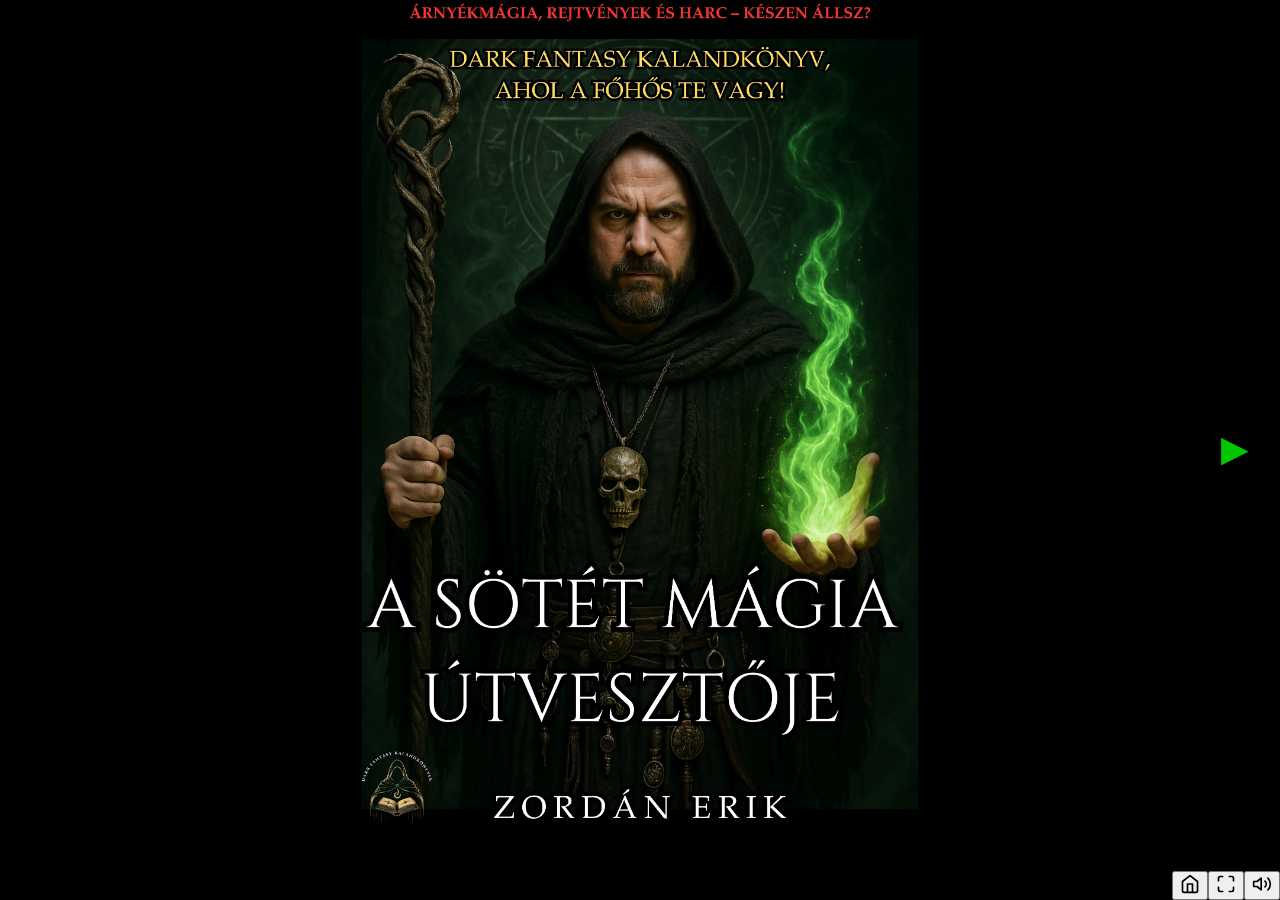
<file: index.html>
<!DOCTYPE html>
<html lang="hu">
<head>
  <meta charset="UTF-8">
  <meta name="viewport" content="width=device-width, initial-scale=1.0, minimum-scale=1.0, maximum-scale=1.0, user-scalable=no">
  <meta name="theme-color" content="#000000">
  <title>A Sötét Mágia Útvesztője</title>
  
  <!-- PWA beállítások -->
  <link rel="manifest" href="manifest.json">
  <meta name="apple-mobile-web-app-capable" content="yes">
  <meta name="apple-mobile-web-app-status-bar-style" content="black">
  <meta http-equiv="Expires" content="0">
  <meta http-equiv="Pragma" content="no-cache">
  <meta http-equiv="Cache-control" content="no-cache">
  <meta http-equiv="Cache" content="no-cache">
  
  <!-- SEO és közösségi média beállítások -->
  <meta name="description" content="Dark fantasy kalandkönyv, ahol a főhős te vagy!">
  <meta name="keywords" content="kalandkönyv, interaktív könyv, fantasy, sötét mágia">
  <link rel="icon" href="files/icon-512.png" type="image/png">
  
  <!-- Open Graph / Facebook -->
  <meta property="og:type" content="website">
  <meta property="og:title" content="A Sötét Mágia Útvesztője">
  <meta property="og:description" content="Dark fantasy kalandkönyv, ahol a főhős te vagy!">
  <meta property="og:image" content="./files/icon-512.png">
  
  <!-- Google Font -->
  <link href="https://fonts.googleapis.com/css2?family=Cinzel:wght@400;700&display=swap" rel="stylesheet">
  
  <style>
    body, html {
      margin: 0;
      padding: 0;
      width: 100%;
      height: 100%;
      overflow: hidden;
      background-color: #323232;
      font-family: 'Cinzel', serif;
    }
    
    #book-container {
      width: 100%;
      height: 100vh;
      overflow: hidden;
      position: relative;
    }
    
    /* Betöltő képernyő */
    #loading-screen {
      position: fixed;
      top: 0;
      left: 0;
      width: 100%;
      height: 100%;
      background-color: #000;
      display: flex;
      justify-content: center;
      align-items: center;
      z-index: 9999;
      transition: opacity 0.5s ease;
    }
    
    .loader {
      width: 50px;
      height: 50px;
      border: 5px solid #7f00ff;
      border-radius: 50%;
      border-top-color: transparent;
      animation: spin 1s linear infinite;
    }
    
    @keyframes spin {
      to { transform: rotate(360deg); }
    }
  </style>
</head>
<body>

  <!-- === TELEPÍTÉS BANNER – NE MOZGASS SEMMIT, CSAK MÁSOLD IDE === -->
  <div id="install-banner" style="
      display: none;
      position: fixed;
      top: 0; left: 0;
      width: 100%;
      background: #7f00ff;
      color: white;
      text-align: center;
      padding: 12px;
      font-family: 'Cinzel', serif;
      z-index: 10000;
      box-shadow: 0 2px 5px rgba(0,0,0,0.3);
      cursor: pointer;
    ">
    📲 Telepítsd az alkalmazást a főképernyőre!<br>
    <small style="font-size:0.9em; opacity:0.8;">
      1. Kattints ide<br>
      2. Válaszd: “Hozzáadás a Főképernyőhöz”
    </small>
  </div>

  <!-- Betöltő képernyő -->
  <div id="loading-screen">
    <div class="loader"></div>
  </div>

  <!-- Könyv konténer -->
  <div id="book-container">
    <!-- A FlipbookEngine ide fogja beilleszteni az iframe-eket -->
  </div>
  
  <!-- Hangok -->
  <audio id="flip-sound" src="sounds/pageturn-102978.mp3" preload="auto"></audio>

  <!-- TypeScript-ből fordított JavaScript -->
  <script src="flipbook-engine.js"></script>
  <script>
    document.addEventListener('DOMContentLoaded', () => {
      try {
        // Betöltő képernyő
        const loadingScreen = document.getElementById('loading-screen');
        if (loadingScreen) {
          setTimeout(() => {
            loadingScreen.style.opacity = '0';
            setTimeout(() => {
              loadingScreen.style.display = 'none';
            }, 500);
          }, 800);
        }
        
        // FlipbookEngine inicializálása
        const flipbook = new FlipbookEngine({
          containerId: 'book-container',
          totalPages: 300,
          soundPath: 'sounds/pageturn-102978.mp3'
        });
        
        console.log('Minden sikeresen inicializálva');
      } catch (error) {
        console.error('Hiba:', error);
      }
    });
  </script>
  
    <!-- === INSTALL PROMPT HANDLER === -->
  <script>
    let deferredPrompt;
    window.addEventListener('beforeinstallprompt', e => {
      e.preventDefault();
      deferredPrompt = e;
      document.getElementById('install-banner').style.display = 'block';
    });

    document.getElementById('install-banner')
      .addEventListener('click', async () => {
        const banner = document.getElementById('install-banner');
        banner.style.display = 'none';
        await deferredPrompt.prompt();
        deferredPrompt = null;
      });
  </script>

  
  
  <script>
  if ('serviceWorker' in navigator) {
    navigator.serviceWorker
      .register('./service-worker.js')
      .then(() => console.log('Service Worker regisztrálva'))
      .catch(err => console.error('SW hiba:', err));
  }
</script>
  
</body>
</html>
</file>
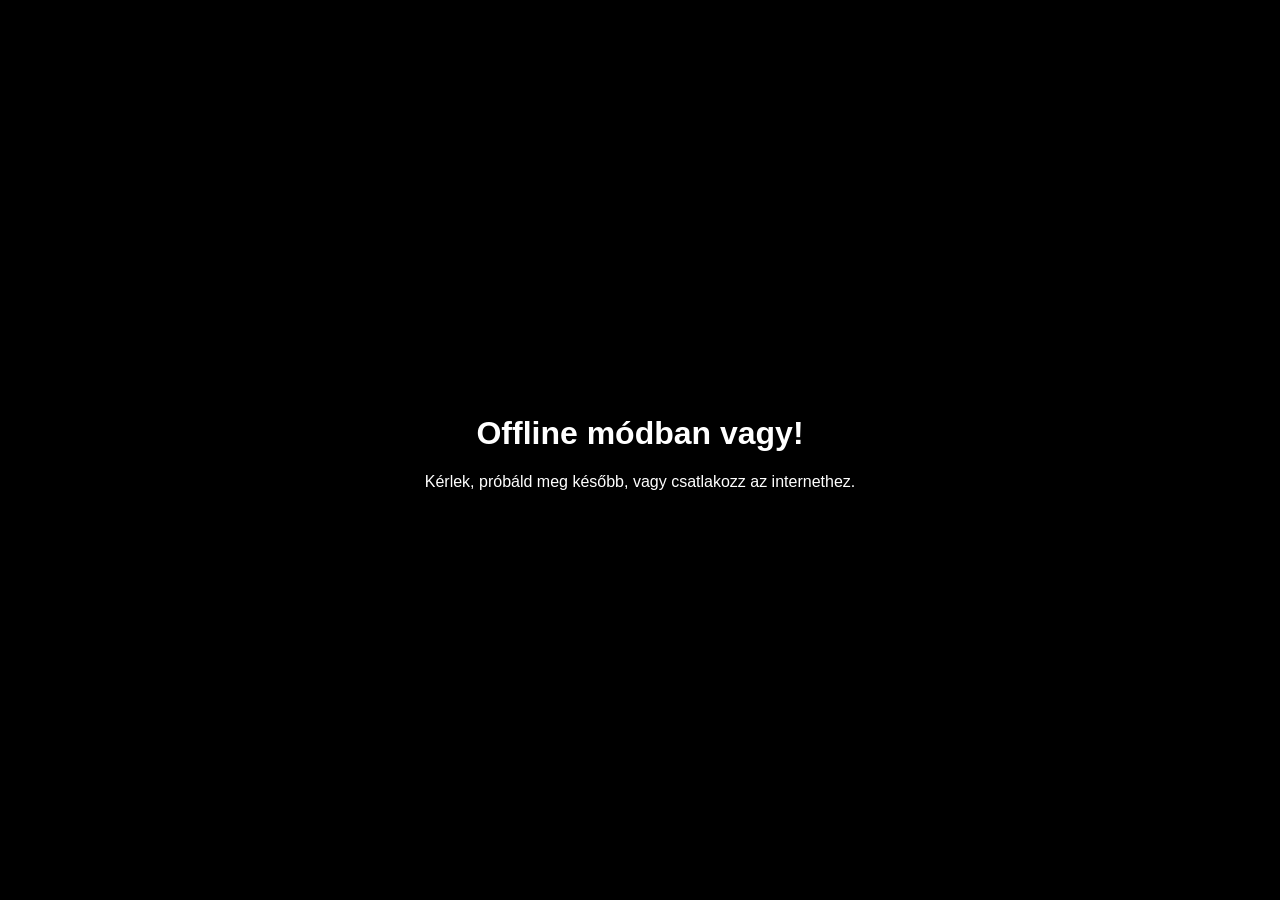
<file: offline.html>
<!DOCTYPE html>
<html lang="hu">
<head>
  <meta charset="UTF-8">
  <title>Nincs internetkapcsolat</title>
  <style>
    body { display:flex; justify-content:center; align-items:center;
           height:100vh; margin:0; background:#000; color:#fff;
           font-family:sans-serif; }
    .msg { text-align:center; }
  </style>
</head>
<body>
  <div class="msg">
    <h1>Offline módban vagy!</h1>
    <p>Kérlek, próbáld meg később, vagy csatlakozz az internethez.</p>
  </div>
</body>
</html>
</file>
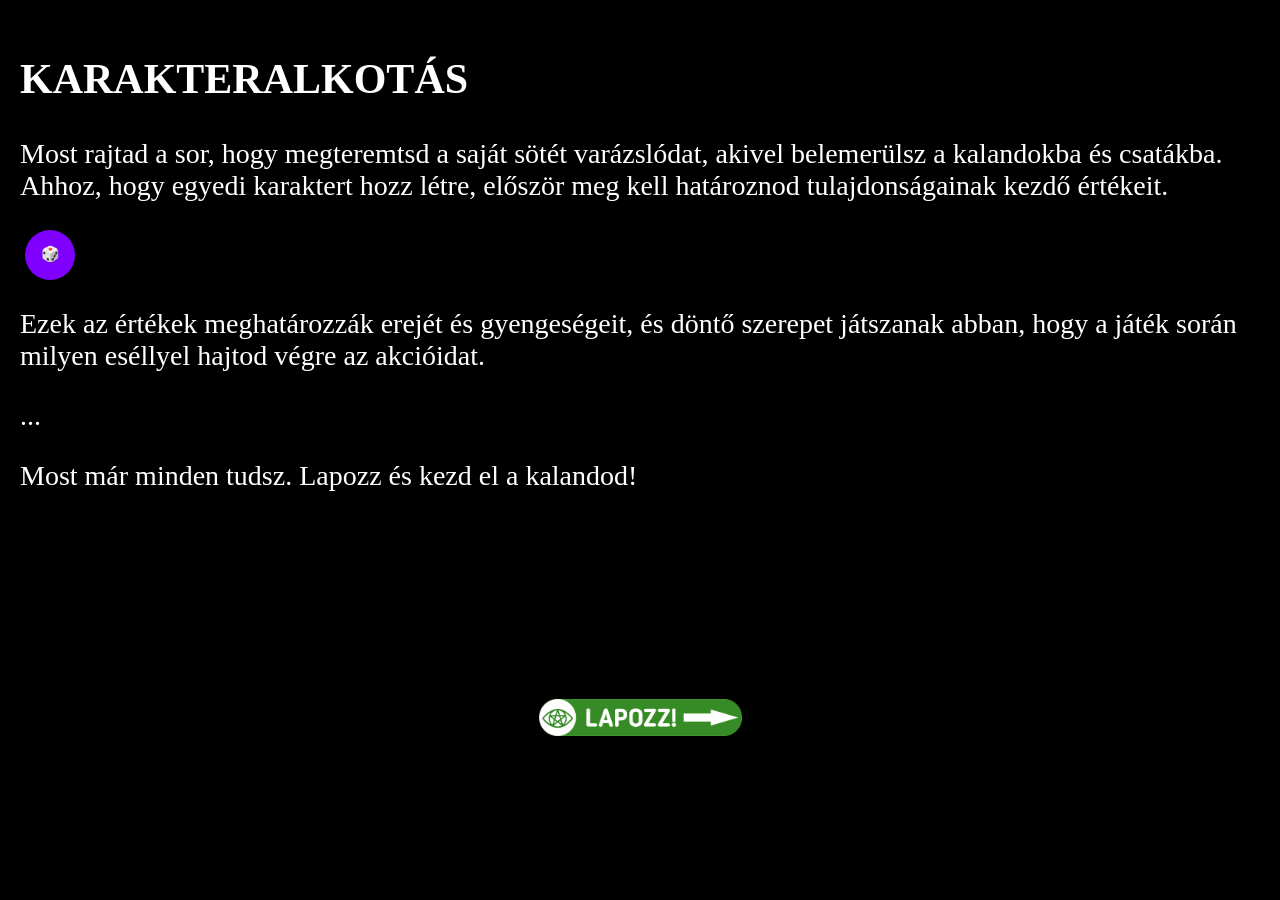
<file: pages/1 kockás példaoldal.html>
<!DOCTYPE HTML PUBLIC "-//W3C//DTD HTML 4.01 Transitional//EN">
<html>
<head>
  <meta charset="UTF-8">
  <meta name="viewport" content="width=device-width, initial-scale=1.0">
  <title>Oldal címe</title>
  
  <link href="https://fonts.googleapis.com/css2?family=Cinzel:wght@400;700&amp;display=swap" rel="stylesheet">
  <link rel="stylesheet" href="../common-styles.css">
  
  <style>
    #single-dice-widget-container {
      position: relative; 
      z-index: 1000;
      background: transparent;
      border-radius: 10px;
      padding: 10px;
      display: none;
    }


    .single-dice-toggle {
      position: relative; 
      z-index: 1000;
      width: 50px;
      height: 50px;
      background: #7f00ff;
      color: white;
      border: none;
      border-radius: 50%;
      cursor: pointer;
      font-size: 24px;
      display: flex;
      align-items: center;
      justify-content: center;
    }
    
    .dice-results {
      display: flex;
      justify-content: center;
      gap: 10px;
      margin-top: 20px;
    }
    
    #success-results {
      background: black;
      color: white;
      display: inline-block;
      padding: 5px 10px;
      border-radius: 5px;
      margin-top: 10px;
      font-size: 1.2rem;
    }
    
    .dice-button {
      padding: 10px 20px;
      margin-top: 10px;
      background: #7f00ff;
      color: white;
      border: none;
      border-radius: 5px;
      font-size: 1.1rem;
      cursor: pointer;
      box-shadow: 0 0 10px rgba(127, 0, 255, 0.5);
    }

    .dice-button:hover {
      background: #a020f0;
      transform: scale(1.05);
    }
	.dice-title {
  font-family: 'Cinzel', serif;
  color: white;
  background: black;
  display: inline-block;
  padding: 10px;
  border-radius: 5px;
  text-align: center;
  margin-bottom: 10px;
}
  </style>
</head>
<body>

<div class="page">
<div class="page-content">
<h2>KARAKTERALKOTÁS</h2>
<p>Most rajtad a sor, hogy megteremtsd a saját sötét varázslódat,
akivel belemerülsz a kalandokba és csatákba. Ahhoz, hogy egyedi
karaktert hozz létre, először meg kell határoznod tulajdonságainak
kezdő értékeit.</p>
<!-- Kockadobás widgetek -->
  <button class="single-dice-toggle" onclick="toggleSingleDiceWidget()" title="1 Kockás dobás" style="padding: 4px 6px;">
    <span style="font-size: 15px;">🎲</span>
  </button>
  <div id="single-dice-widget-container"></div>
  
 
<p>Ezek az értékek meghatározzák erejét és gyengeségeit, és döntő
szerepet játszanak abban, hogy a játék során milyen eséllyel hajtod
végre az akcióidat.</p>
<p>...</p>
<p>Most már minden tudsz. Lapozz és kezd el a kalandod!</p>
<p><br>
</p>
</div>
</div>

<script>
    
    // 1 kockás widget funkciók
function toggleSingleDiceWidget() {
  const container = document.getElementById('single-dice-widget-container');
  if (container.style.display === 'none' || container.style.display === '') {
    // Ellenőrizzük, hogy létezik-e a dice-widget-container
    const diceContainer = document.getElementById('dice-widget-container');
    if (diceContainer) {
      diceContainer.style.display = 'none';
    }
    
    container.style.display = 'block';
    showSingleDiceRoll();
  } else {
    container.style.display = 'none';
  }
}

function showSingleDiceRoll() {
  const container = document.getElementById("single-dice-widget-container");
  if (!container) return;

  container.innerHTML = `
      <div style="text-align:center; margin-top:20px;">
          <h3 class="dice-title">
              1D6 Kockadobás
          </h3>
          <br>
          <button onclick="rollSingleDice()" class="dice-button">
              Dobás
          </button>
          <div class="dice-results" id="single-dice-image"></div>
      </div>
  `;
}

function rollSingleDice() {
  const possiblePaths = [
    {
      1: '../images/d1.png',
      2: '../images/d2.png',
      3: '../images/d3.png',
      4: '../images/d4.png',
      5: '../images/d5.png',
      6: '../images/d6.png'
    }
  ];
  
  let diceImages = possiblePaths[0];
  
  const diceContainer = document.getElementById('single-dice-image');
  diceContainer.innerHTML = ''; // Előző kép törlése
  
  // 1D6 dobás
  const roll = Math.floor(Math.random() * 6) + 1;
  const img = document.createElement('img');
  img.src = diceImages[roll];
  img.alt = `Kocka: ${roll}`;
  img.style.width = '80px';
  img.style.height = '80px';
  
  // Hibakezelés
  let pathIndex = 0;
  img.onerror = function() {
    pathIndex++;
    if (pathIndex < possiblePaths.length) {
      this.src = possiblePaths[pathIndex][roll];
    } else {
      // Helyettesítő szöveg
      const rollText = document.createElement('div');
      rollText.textContent = roll;
      rollText.style.width = '80px';
      rollText.style.height = '80px';
      rollText.style.backgroundColor = '#7f00ff';
      rollText.style.color = 'white';
      rollText.style.display = 'flex';
      rollText.style.alignItems = 'center';
      rollText.style.justifyContent = 'center';
      rollText.style.fontSize = '36px';
      rollText.style.borderRadius = '10px';
      diceContainer.appendChild(rollText);
    }
  };
  
  diceContainer.appendChild(img);
}
</script>
<br>
<br>
<h2 style="text-align: center;"><a href="5.html"><img style="border: 0px solid ; width: 203px; height: 37px;" alt="s" src="../images/lapozz.png"></a></h2>
</body>
</html>
</file>
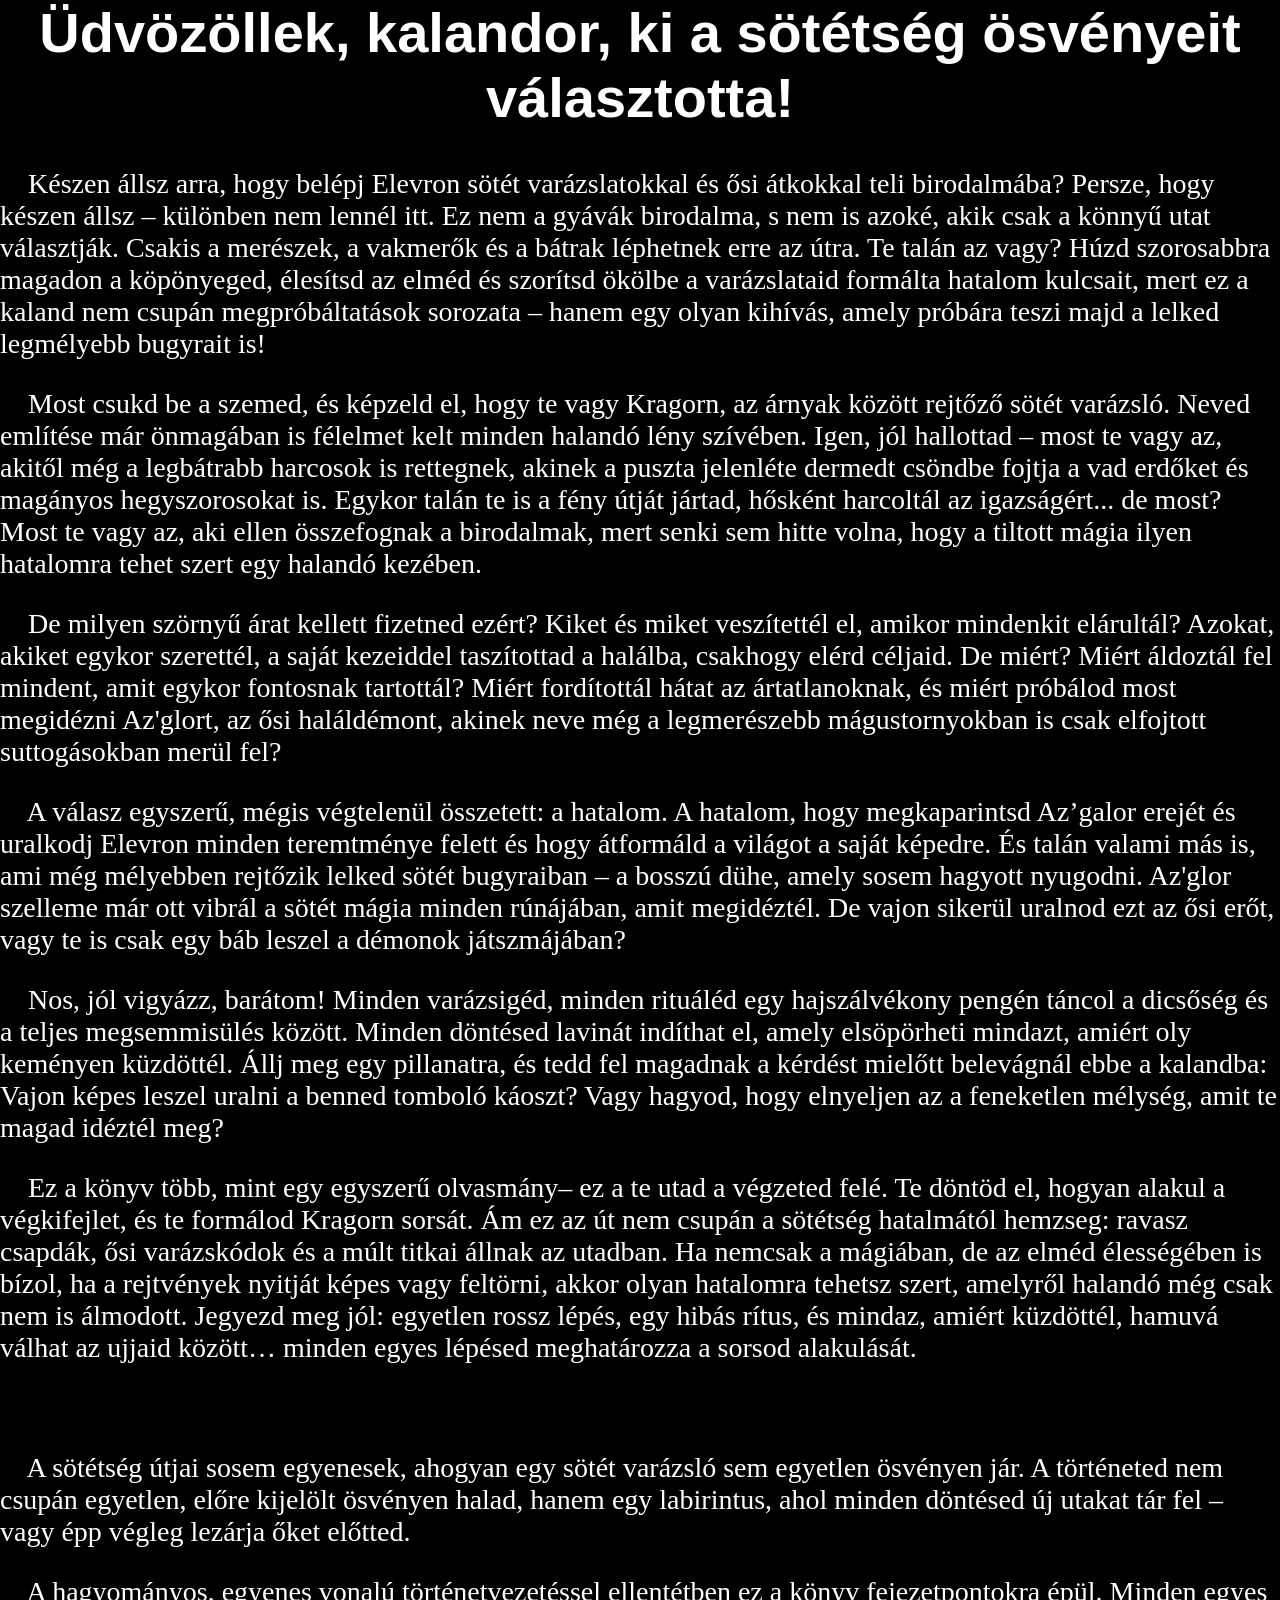
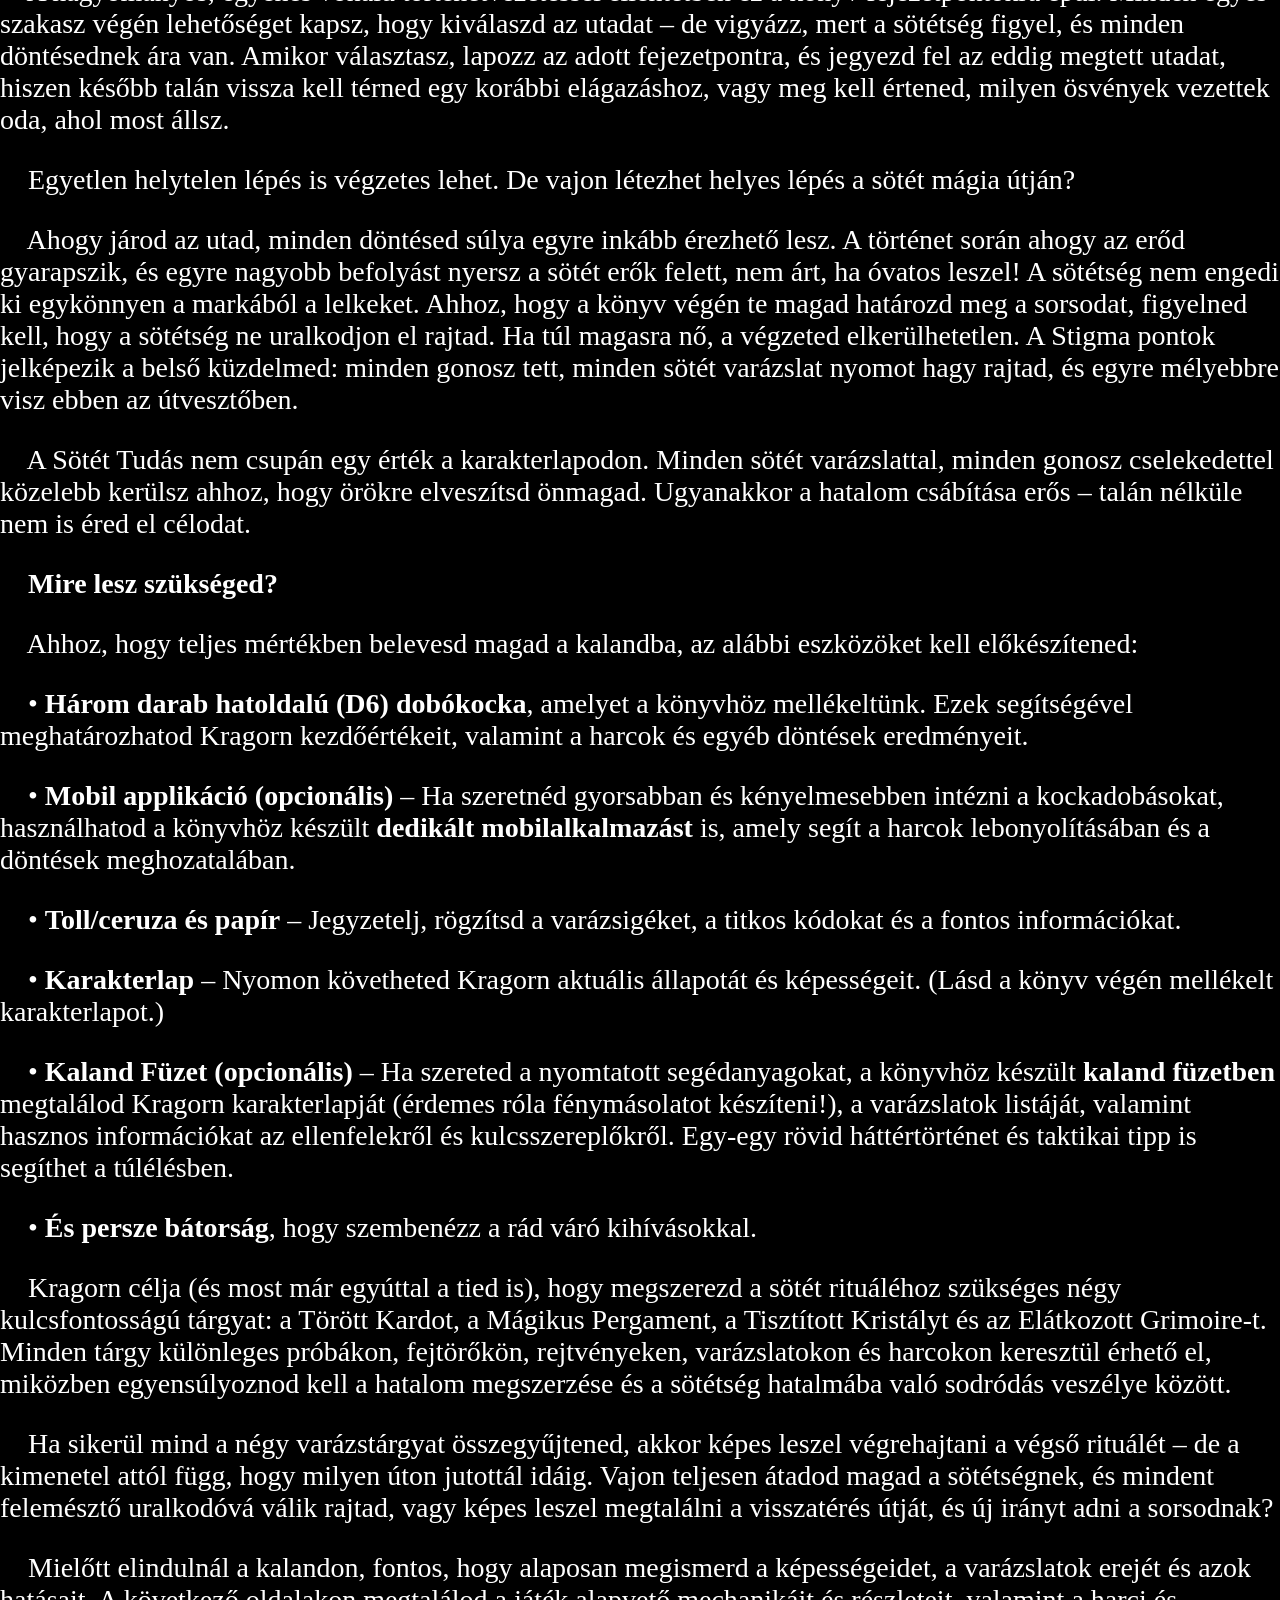
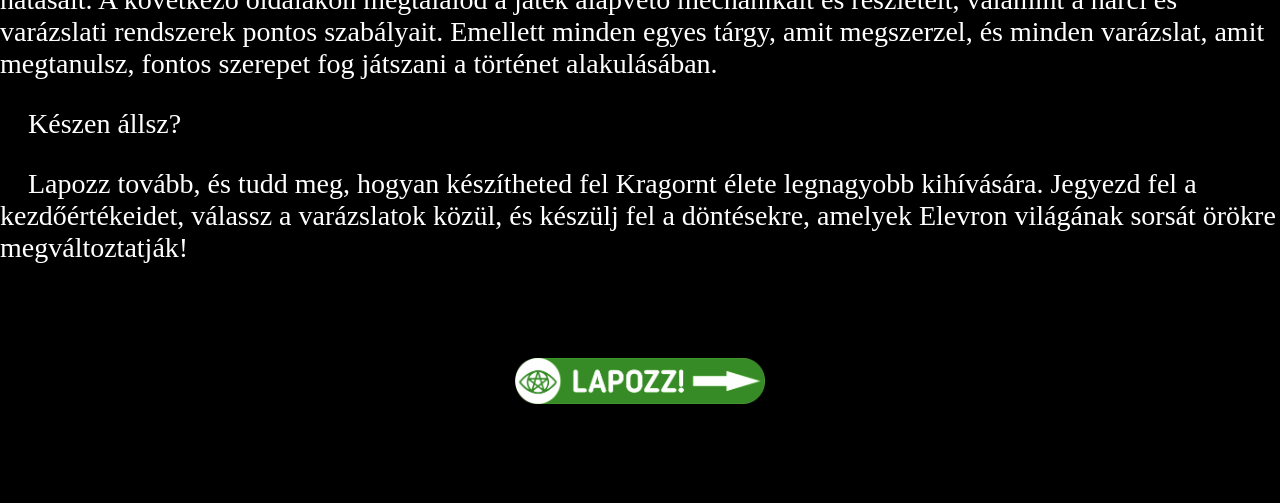
<file: pages/2.html>
<!DOCTYPE HTML PUBLIC "-//W3C//DTD HTML 4.01 Transitional//EN">
<html><head>

  
  <meta http-equiv="content-type" content="text/html; charset=UTF-8">

  
  <meta name="viewport" content="width=device-width, initial-scale=1.0"><title>Oldal címe</title>
  

  
  
  <link href="https://fonts.googleapis.com/css2?family=Cinzel:wght@400;700&amp;display=swap" rel="stylesheet">

  
  <link rel="stylesheet" href="../common-styles.css">
  </head>
  <body>
<!--[if gte mso 9]><xml>

 <o:OfficeDocumentSettings>  <o:AllowPNG/>

 </o:OfficeDocumentSettings></xml><![endif]-->
<h1 style="text-align: center;"><span class="MsoBookTitle"><span style="font-family: &quot;Aptos&quot;,sans-serif; color: white;">Üdvözöllek,
kalandor, ki a sötétség ösvényeit választotta! </span></span><span class="MsoBookTitle"><span style="font-family: &quot;Aptos&quot;,sans-serif; color: black; font-weight: normal;"></span></span></h1>

<p class="MsoNoSpacing"><span style="font-family: Blogger Sans;">&nbsp;&nbsp;&nbsp; Készen
állsz arra, hogy belépj Elevron sötét varázslatokkal és ősi átkokkal
teli birodalmába? Persze, hogy készen állsz – különben nem lennél itt.
Ez nem a gyávák birodalma, s nem is azoké, akik csak a könnyű utat
választják. Csakis a merészek, a vakmerők és a bátrak léphetnek erre az
útra. Te talán az vagy? Húzd szorosabbra magadon a köpönyeged, élesítsd
az elméd és szorítsd ökölbe a varázslataid formálta hatalom kulcsait,
mert ez a kaland nem csupán megpróbáltatások sorozata – hanem egy olyan
kihívás, amely próbára teszi majd a lelked legmélyebb bugyrait is!</span></p>

<span style="font-family: Blogger Sans;"> </span>
<p class="MsoNoSpacing"><span style="font-family: Blogger Sans;">&nbsp;&nbsp;&nbsp; Most
csukd be a szemed, és képzeld el, hogy te vagy Kragorn, az árnyak
között rejtőző sötét varázsló. Neved említése már önmagában is félelmet
kelt minden halandó lény szívében. Igen, jól hallottad – most te vagy
az, akitől még a legbátrabb harcosok is rettegnek, akinek a puszta
jelenléte dermedt csöndbe fojtja a vad erdőket és magányos
hegyszorosokat is. Egykor talán te is a fény útját jártad, hősként
harcoltál az igazságért... de most? Most te vagy az, aki ellen
összefognak a birodalmak, mert senki sem hitte volna, hogy a tiltott
mágia ilyen hatalomra tehet szert egy halandó kezében.</span></p>

<span style="font-family: Blogger Sans;"> </span>
<p class="MsoNoSpacing"><span style="font-family: Blogger Sans;">&nbsp;&nbsp;&nbsp; De
milyen szörnyű árat kellett fizetned ezért? Kiket és miket veszítettél
el, amikor mindenkit elárultál? Azokat, akiket egykor szerettél, a
saját kezeiddel taszítottad a halálba, csakhogy elérd céljaid. De
miért? Miért áldoztál fel mindent, amit egykor fontosnak tartottál?
Miért fordítottál hátat az ártatlanoknak, és miért próbálod most
megidézni Az'glort, az ősi haláldémont, akinek neve még a legmerészebb
mágustornyokban is csak elfojtott suttogásokban merül fel?</span></p>

<span style="font-family: Blogger Sans;"> </span>
<p class="MsoNoSpacing"><span style="font-family: Blogger Sans;">&nbsp;&nbsp;&nbsp; A
válasz egyszerű, mégis végtelenül összetett: a hatalom. A hatalom, hogy
megkaparintsd Az’galor erejét és uralkodj Elevron minden teremtménye
felett és hogy átformáld a világot a saját képedre. És talán valami más
is, ami még mélyebben rejtőzik lelked sötét bugyraiban – a bosszú dühe,
amely sosem hagyott nyugodni. Az'glor szelleme már ott vibrál a sötét
mágia minden rúnájában, amit megidéztél. De vajon sikerül uralnod ezt
az ősi erőt, vagy te is csak egy báb leszel a démonok játszmájában?</span></p>

<span style="font-family: Blogger Sans;"> </span>
<p class="MsoNoSpacing"><span style="font-family: Blogger Sans;">&nbsp;&nbsp;&nbsp; Nos,
jól vigyázz, barátom! Minden varázsigéd, minden rituáléd egy
hajszálvékony pengén táncol a dicsőség és a teljes megsemmisülés
között. Minden döntésed lavinát indíthat el, amely elsöpörheti mindazt,
amiért oly keményen küzdöttél. Állj meg egy pillanatra, és tedd fel
magadnak a kérdést mielőtt belevágnál ebbe a kalandba: Vajon képes
leszel uralni a benned tomboló káoszt? Vagy hagyod, hogy elnyeljen az a
feneketlen mélység, amit te magad idéztél meg?</span></p>

<span style="font-family: Blogger Sans;"> </span>
<p class="MsoNoSpacing"><span style="font-family: Blogger Sans;">&nbsp;&nbsp;&nbsp; Ez a
könyv több, mint egy egyszerű olvasmány– ez a te utad a végzeted felé.
Te döntöd el, hogyan alakul a végkifejlet, és te formálod Kragorn
sorsát. Ám ez az út nem csupán a sötétség hatalmától hemzseg: ravasz
csapdák, ősi varázskódok és a múlt titkai állnak az utadban. Ha nemcsak
a mágiában, de az elméd élességében is bízol, ha a rejtvények nyitját
képes vagy feltörni, akkor olyan hatalomra tehetsz szert, amelyről
halandó még csak nem is álmodott. Jegyezd meg jól: egyetlen rossz
lépés, egy hibás rítus, és mindaz, amiért küzdöttél, hamuvá válhat az
ujjaid között… minden egyes lépésed meghatározza a sorsod alakulását.</span></p>

<span style="font-family: Blogger Sans;"> </span>
<p class="MsoNoSpacing"><span style="font-family: Blogger Sans;">&nbsp;</span></p>

<span style="font-family: Blogger Sans;"> </span>
<p class="MsoNoSpacing"><span style="font-family: Blogger Sans;">&nbsp;&nbsp;&nbsp; A
sötétség útjai sosem egyenesek, ahogyan egy sötét varázsló sem egyetlen
ösvényen jár. A történeted nem csupán egyetlen, előre kijelölt ösvényen
halad, hanem egy labirintus, ahol minden döntésed új utakat tár fel –
vagy épp végleg lezárja őket előtted.</span></p>

<span style="font-family: Blogger Sans;"> </span>
<p class="MsoNoSpacing"><span style="font-family: Blogger Sans;">&nbsp;&nbsp;&nbsp; A
hagyományos, egyenes vonalú történetvezetéssel ellentétben ez a könyv
fejezetpontokra épül. Minden egyes szakasz végén lehetőséget kapsz,
hogy kiválaszd az utadat – de vigyázz, mert a sötétség figyel, és
minden döntésednek ára van. Amikor választasz, lapozz az adott
fejezetpontra, és jegyezd fel az eddig megtett utadat, hiszen később
talán vissza kell térned egy korábbi elágazáshoz, vagy meg kell
értened, milyen ösvények vezettek oda, ahol most állsz. </span></p>

<span style="font-family: Blogger Sans;"> </span>
<p class="MsoNoSpacing"><span style="font-family: Blogger Sans;">&nbsp;&nbsp;&nbsp; Egyetlen
helytelen lépés is végzetes lehet. De vajon létezhet helyes lépés a
sötét mágia útján? </span></p>

<span style="font-family: Blogger Sans;"> </span>
<p class="MsoNoSpacing"><span style="font-family: Blogger Sans;">&nbsp;&nbsp;&nbsp; Ahogy
járod az utad, minden döntésed súlya egyre inkább érezhető lesz. A
történet során ahogy az erőd gyarapszik, és egyre nagyobb befolyást
nyersz a sötét erők felett, nem árt, ha óvatos leszel! A sötétség nem
engedi ki egykönnyen a markából a lelkeket. Ahhoz, hogy a könyv végén
te magad határozd meg a sorsodat, figyelned kell, hogy a sötétség ne
uralkodjon el rajtad. Ha túl magasra nő, a végzeted elkerülhetetlen. A
Stigma pontok jelképezik a belső küzdelmed: minden gonosz tett, minden
sötét varázslat nyomot hagy rajtad, és egyre mélyebbre visz ebben az
útvesztőben.</span></p>

<span style="font-family: Blogger Sans;"> </span>
<p class="MsoNoSpacing"><span style="font-family: Blogger Sans;">&nbsp;&nbsp;&nbsp; A
Sötét Tudás nem csupán egy érték a karakterlapodon. Minden sötét
varázslattal, minden gonosz cselekedettel közelebb kerülsz ahhoz, hogy
örökre elveszítsd önmagad. Ugyanakkor a hatalom csábítása erős – talán
nélküle nem is éred el célodat. </span></p>

<span style="font-family: Blogger Sans;"> </span>
<p class="MsoNoSpacing"><span style="font-family: Blogger Sans;"><b>&nbsp;&nbsp;&nbsp; Mire
lesz szükséged?</b></span></p>

<span style="font-family: Blogger Sans;"> </span>
<p class="MsoNoSpacing"><span style="font-family: Blogger Sans;">&nbsp;&nbsp;&nbsp; Ahhoz,
hogy teljes mértékben belevesd magad a kalandba, az alábbi eszközöket
kell előkészítened:</span></p>

<span style="font-family: Blogger Sans;"> </span>
<p class="MsoNoSpacing"><span style="font-family: Blogger Sans;">&nbsp;&nbsp;&nbsp; • <b>Három
darab hatoldalú (D6) dobókocka</b>, amelyet a könyvhöz mellékeltünk.
Ezek segítségével meghatározhatod Kragorn kezdőértékeit, valamint a
harcok és egyéb döntések eredményeit.</span></p>

<span style="font-family: Blogger Sans;"> </span>
<p class="MsoNoSpacing"><span style="font-family: Blogger Sans;">&nbsp;&nbsp;&nbsp; • <b>Mobil
applikáció (opcionális)</b> – Ha szeretnéd gyorsabban és kényelmesebben
intézni a kockadobásokat, használhatod a könyvhöz készült <b>dedikált
mobilalkalmazást</b> is, amely segít a harcok lebonyolításában és a
döntések meghozatalában.</span></p>

<span style="font-family: Blogger Sans;"> </span>
<p class="MsoNoSpacing"><span style="font-family: Blogger Sans;">&nbsp;&nbsp;&nbsp; • <b>Toll/ceruza
és papír</b> – Jegyzetelj, rögzítsd a varázsigéket, a titkos kódokat és
a fontos információkat.</span></p>

<span style="font-family: Blogger Sans;"> </span>
<p class="MsoNoSpacing"><span style="font-family: Blogger Sans;">&nbsp;&nbsp;&nbsp; • <b>Karakterlap</b>
– Nyomon követheted Kragorn aktuális állapotát és képességeit. (Lásd a
könyv végén mellékelt karakterlapot.)</span></p>

<span style="font-family: Blogger Sans;"> </span>
<p class="MsoNoSpacing"><span style="font-family: Blogger Sans;">&nbsp;&nbsp;&nbsp; • <b>Kaland
Füzet (opcionális)</b> – Ha szereted a nyomtatott segédanyagokat, a
könyvhöz készült <b>kaland füzetben</b> megtalálod Kragorn
karakterlapját (érdemes róla fénymásolatot készíteni!), a varázslatok
listáját, valamint hasznos információkat az ellenfelekről és
kulcsszereplőkről. Egy-egy rövid háttértörténet és taktikai tipp is
segíthet a túlélésben.</span></p>

<span style="font-family: Blogger Sans;"> </span>
<p class="MsoNoSpacing"><span style="font-family: Blogger Sans;">&nbsp;&nbsp;&nbsp; • <b>És
persze bátorság</b>, hogy szembenézz a rád váró kihívásokkal.</span></p>

<span style="font-family: Blogger Sans;"> </span>
<p class="MsoNoSpacing"><span style="font-family: Blogger Sans;">&nbsp;&nbsp;&nbsp; Kragorn
célja (és most már egyúttal a tied is), hogy megszerezd a sötét
rituáléhoz szükséges négy kulcsfontosságú tárgyat: a Törött Kardot, a
Mágikus Pergament, a Tisztított Kristályt és az Elátkozott Grimoire-t.
Minden tárgy különleges próbákon, fejtörőkön, rejtvényeken,
varázslatokon és harcokon keresztül érhető el, miközben egyensúlyoznod
kell a hatalom megszerzése és a sötétség hatalmába való sodródás
veszélye között.</span></p>

<span style="font-family: Blogger Sans;"> </span>
<p class="MsoNoSpacing"><span style="font-family: Blogger Sans;">&nbsp;&nbsp;&nbsp; Ha
sikerül mind a négy varázstárgyat összegyűjtened, akkor képes leszel
végrehajtani a végső rituálét – de a kimenetel attól függ, hogy milyen
úton jutottál idáig. Vajon teljesen átadod magad a sötétségnek, és
mindent felemésztő uralkodóvá válik rajtad, vagy képes leszel
megtalálni a visszatérés útját, és új irányt adni a sorsodnak?</span></p>

<span style="font-family: Blogger Sans;"> </span>
<p class="MsoNoSpacing"><span style="font-family: Blogger Sans;">&nbsp;&nbsp;&nbsp; Mielőtt
elindulnál a kalandon, fontos, hogy alaposan megismerd a képességeidet,
a varázslatok erejét és azok hatásait. A következő oldalakon megtalálod
a játék alapvető mechanikáit és részleteit, valamint a harci és
varázslati rendszerek pontos szabályait. Emellett minden egyes tárgy,
amit megszerzel, és minden varázslat, amit megtanulsz, fontos szerepet
fog játszani a történet alakulásában.</span></p>

<span style="font-family: Blogger Sans;"> </span>
<p class="MsoNoSpacing"><span style="font-family: Blogger Sans;">&nbsp;&nbsp;&nbsp; Készen
állsz?</span></p>

<span style="font-family: Blogger Sans;"> </span>
<p class="MsoNoSpacing"><span style="font-family: Blogger Sans;">&nbsp;&nbsp;&nbsp; Lapozz
tovább, és tudd meg, hogyan készítheted fel Kragornt élete legnagyobb
kihívására. Jegyezd fel a kezdőértékeidet, válassz a varázslatok közül,
és készülj fel a döntésekre, amelyek Elevron világának sorsát örökre
megváltoztatják!</span></p>

<p class="MsoNoSpacing"><span style="font-family: Blogger Sans;"><br>
</span></p>

<h2 style="text-align: center;"><a href="../pages/3.html"><img style="border: 0px solid ; width: 250px; height: 47,57px;" alt="s" src="../images/lapozz.png"></a></h2>
<br>
<br>
</div>


</body></html>
</file>
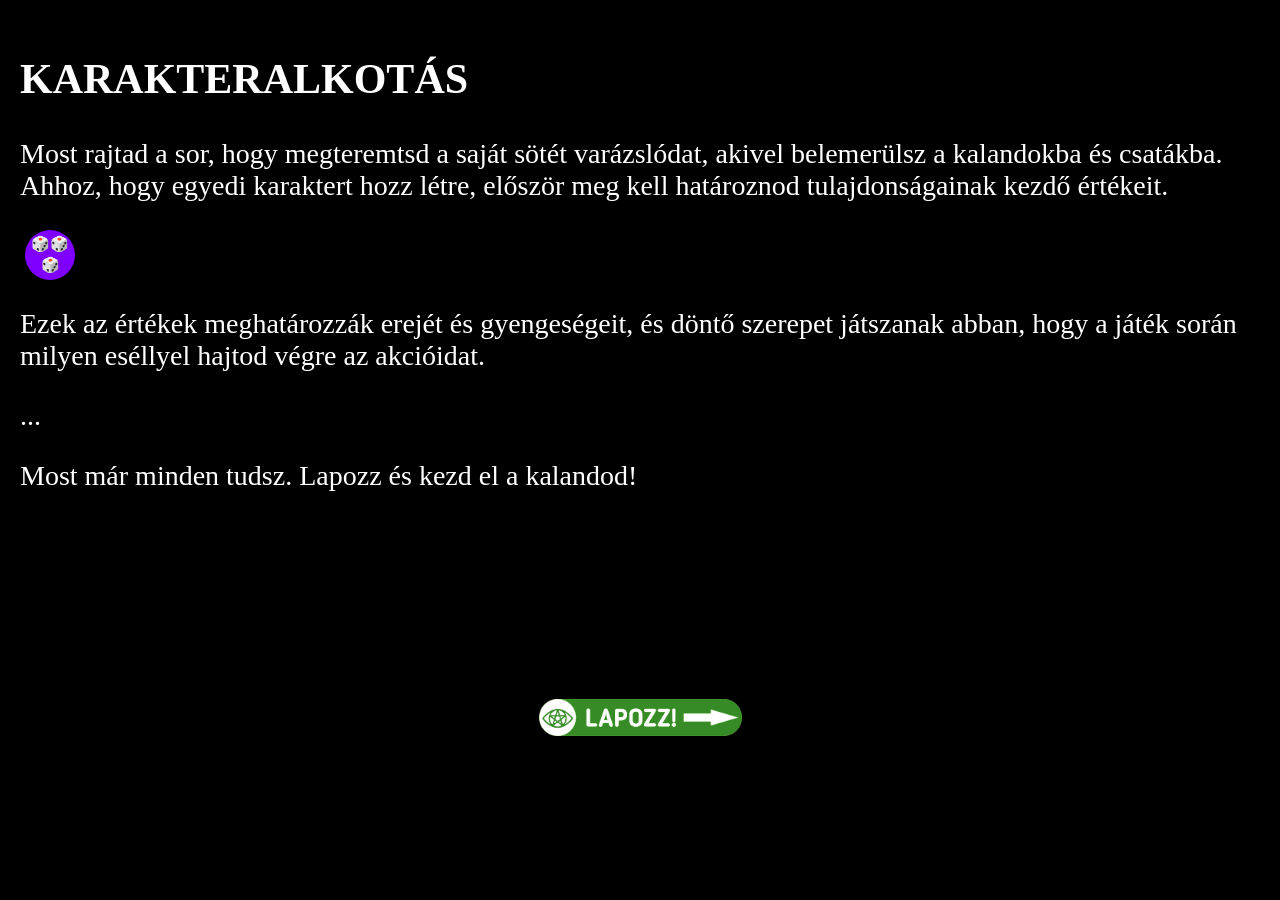
<file: pages/3 kockás példaoldal.html>
<!DOCTYPE HTML PUBLIC "-//W3C//DTD HTML 4.01 Transitional//EN">
<html>
<head>
  <meta charset="UTF-8">
  <meta name="viewport" content="width=device-width, initial-scale=1.0">
  <title>Oldal címe</title>
  
  <link href="https://fonts.googleapis.com/css2?family=Cinzel:wght@400;700&amp;display=swap" rel="stylesheet">
  <link rel="stylesheet" href="../common-styles.css">
  
  <style>
    #dice-widget-container {
      position: relative; 
      z-index: 1000;
      background: transparent;
      border-radius: 10px;
      padding: 10px;
      display: none;
    }

    .dice-toggle {
      position: relative; 
      z-index: 1000;
      width: 50px;
      height: 50px;
      background: #7f00ff;
      color: white;
      border: none;
      border-radius: 50%;
      cursor: pointer;
      font-size: 24px;
      display: flex;
      align-items: center;
      justify-content: center;
    }
    
    .dice-results {
      display: flex;
      justify-content: center;
      gap: 10px;
      margin-top: 20px;
    }
    
    #success-results {
      background: black;
      color: white;
      display: inline-block;
      padding: 5px 10px;
      border-radius: 5px;
      margin-top: 10px;
      font-size: 1.2rem;
    }
    
    .dice-button {
      padding: 10px 20px;
      margin-top: 10px;
      background: #7f00ff;
      color: white;
      border: none;
      border-radius: 5px;
      font-size: 1.1rem;
      cursor: pointer;
      box-shadow: 0 0 10px rgba(127, 0, 255, 0.5);
    }

    .dice-button:hover {
      background: #a020f0;
      transform: scale(1.05);
    }
	.dice-title {
  font-family: 'Cinzel', serif;
  color: white;
  background: black;
  display: inline-block;
  padding: 10px;
  border-radius: 5px;
  text-align: center;
  margin-bottom: 10px;
}
  </style>
</head>
<body>

<div class="page">
<div class="page-content">
<h2>KARAKTERALKOTÁS</h2>
<p>Most rajtad a sor, hogy megteremtsd a saját sötét varázslódat,
akivel belemerülsz a kalandokba és csatákba. Ahhoz, hogy egyedi
karaktert hozz létre, először meg kell határoznod tulajdonságainak
kezdő értékeit.</p>
<!-- Kockadobás widgetek -->
  <button class="dice-toggle" onclick="toggleDiceWidget()" title="3 Kockás dobás" style="padding: 4px 6px;">
    <span style="font-size: 15px;">🎲🎲🎲</span>
  </button>
  <div id="dice-widget-container"></div>
  
 
<p>Ezek az értékek meghatározzák erejét és gyengeségeit, és döntő
szerepet játszanak abban, hogy a játék során milyen eséllyel hajtod
végre az akcióidat.</p>
<p>...</p>
<p>Most már minden tudsz. Lapozz és kezd el a kalandod!</p>
<p><br>
</p>
</div>
</div>

<script>
    // 3 kockás widget funkciók
    function toggleDiceWidget() {
      const container = document.getElementById('dice-widget-container');
      if (container.style.display === 'none' || container.style.display === '') {
        // Ellenőrizzük, hogy létezik-e a single-dice-widget-container
        const singleDiceContainer = document.getElementById('single-dice-widget-container');
        if (singleDiceContainer) {
          singleDiceContainer.style.display = 'none';
        }
        
        container.style.display = 'block';
        showDiceRoll();
      } else {
        container.style.display = 'none';
      }
    }

    function showDiceRoll() {
      const container = document.getElementById("dice-widget-container");
      if (!container) return;

      container.innerHTML = `
          <div style="text-align:center; margin-top:20px;">
              <h3 class="dice-title">
                  Harci Kockadobás
              </h3>
              <br>
              <button onclick="rollDice()" class="dice-button">
                  Dobás
              </button>
              <div class="dice-results" id="dice-images"></div>
              <div id="success-results"></div>
          </div>
      `;
    }

    function rollDice() {
  const possiblePaths = [
    {
      1: '../images/d1.png',
      2: '../images/d2.png',
      3: '../images/d3.png',
      4: '../images/d4.png',
      5: '../images/d5.png',
      6: '../images/d6.png'
    },
  ];
  
  let diceImages = possiblePaths[0];
  
  const diceContainer = document.getElementById('dice-images');
  const successResults = document.getElementById('success-results');
  diceContainer.innerHTML = '';

  let successes = 0;

  for (let i = 0; i < 3; i++) {
    const roll = Math.floor(Math.random() * 6) + 1;
    const img = document.createElement('img');
    img.src = diceImages[roll];
    img.alt = `Kocka: ${roll}`;
    img.style.width = '80px';
    img.style.height = '80px';
    
    // Sikeres dobás esetén zöld keret hozzáadása
    if (roll >= 4) {
      img.style.border = '3px solid #00ff00'; // Zöld keret
      img.style.borderRadius = '10px';        // Kerekített sarkok
      successes++;
    }
    
    // Hibakezelés
    let pathIndex = 0;
    img.onerror = function() {
      pathIndex++;
      if (pathIndex < possiblePaths.length) {
        this.src = possiblePaths[pathIndex][roll];
      } else {
        // Helyettesítő szöveg
        const rollText = document.createElement('div');
        rollText.textContent = roll;
        rollText.style.width = '80px';
        rollText.style.height = '80px';
        rollText.style.backgroundColor = '#7f00ff';
        rollText.style.color = 'white';
        rollText.style.display = 'flex';
        rollText.style.alignItems = 'center';
        rollText.style.justifyContent = 'center';
        rollText.style.fontSize = '36px';
        rollText.style.borderRadius = '10px';
        
        // Sikeres dobás esetén zöld keret a tartalék elemre is
        if (roll >= 4) {
          rollText.style.border = '3px solid #00ff00';
        }
        
        diceContainer.appendChild(rollText);
      }
    };
    
    diceContainer.appendChild(img);
  }

  let successText = '';
  switch (successes) {
    case 0:
      successText = 'Nincs Siker';
      break;
    case 1:
      successText = 'Egy Siker';
      break;
    case 2:
      successText = 'Két Siker';
      break;
    case 3:
      successText = 'Három Siker';
      break;
  }

  successResults.textContent = successText;
}
</script>


<br>
<br>
<h2 style="text-align: center;"><a href="../pages/4.html"><img style="border: 0px solid ; width: 203px; height: 37px;" alt="s" src="../images/lapozz.png"></a></h2>
</body>
</html>
</file>
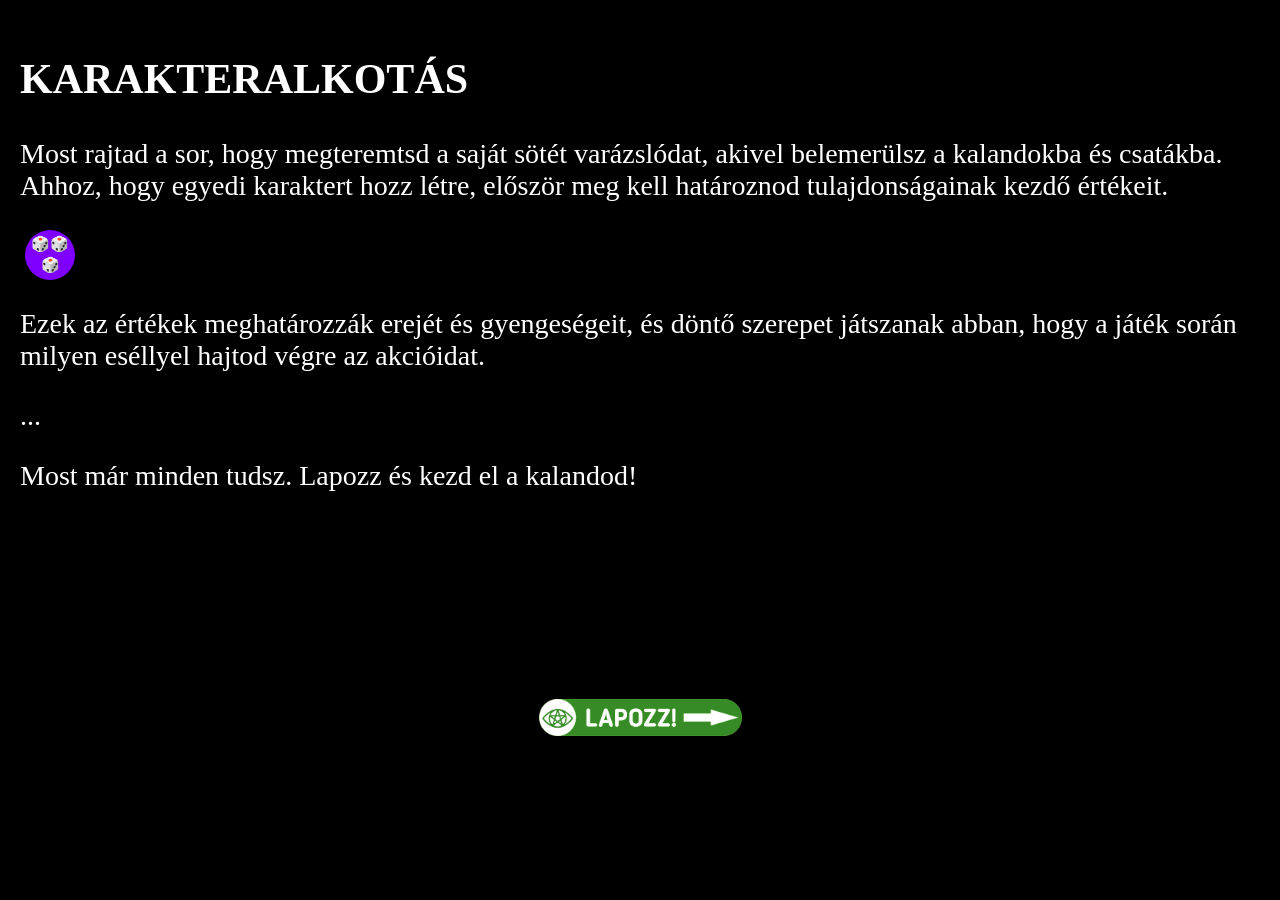
<file: pages/3.html>
<!DOCTYPE HTML PUBLIC "-//W3C//DTD HTML 4.01 Transitional//EN">
<html>
<head>
  <meta charset="UTF-8">
  <meta name="viewport" content="width=device-width, initial-scale=1.0">
  <title>Oldal címe</title>
  
  <link href="https://fonts.googleapis.com/css2?family=Cinzel:wght@400;700&amp;display=swap" rel="stylesheet">
  <link rel="stylesheet" href="../common-styles.css">
  
  <style>
    #dice-widget-container {
      position: relative; 
      z-index: 1000;
      background: transparent;
      border-radius: 10px;
      padding: 10px;
      display: none;
    }

    .dice-toggle {
      position: relative; 
      z-index: 1000;
      width: 50px;
      height: 50px;
      background: #7f00ff;
      color: white;
      border: none;
      border-radius: 50%;
      cursor: pointer;
      font-size: 24px;
      display: flex;
      align-items: center;
      justify-content: center;
    }
    
    .dice-results {
      display: flex;
      justify-content: center;
      gap: 10px;
      margin-top: 20px;
    }
    
    #success-results {
      background: black;
      color: white;
      display: inline-block;
      padding: 5px 10px;
      border-radius: 5px;
      margin-top: 10px;
      font-size: 1.2rem;
    }
    
    .dice-button {
      padding: 10px 20px;
      margin-top: 10px;
      background: #7f00ff;
      color: white;
      border: none;
      border-radius: 5px;
      font-size: 1.1rem;
      cursor: pointer;
      box-shadow: 0 0 10px rgba(127, 0, 255, 0.5);
    }

    .dice-button:hover {
      background: #a020f0;
      transform: scale(1.05);
    }
	.dice-title {
  font-family: 'Cinzel', serif;
  color: white;
  background: black;
  display: inline-block;
  padding: 10px;
  border-radius: 5px;
  text-align: center;
  margin-bottom: 10px;
}
  </style>
</head>
<body>

<div class="page">
<div class="page-content">
<h2>KARAKTERALKOTÁS</h2>
<p>Most rajtad a sor, hogy megteremtsd a saját sötét varázslódat,
akivel belemerülsz a kalandokba és csatákba. Ahhoz, hogy egyedi
karaktert hozz létre, először meg kell határoznod tulajdonságainak
kezdő értékeit.</p>
<!-- Kockadobás widgetek -->
  <button class="dice-toggle" onclick="toggleDiceWidget()" title="3 Kockás dobás" style="padding: 4px 6px;">
    <span style="font-size: 15px;">🎲🎲🎲</span>
  </button>
  <div id="dice-widget-container"></div>
  
 
<p>Ezek az értékek meghatározzák erejét és gyengeségeit, és döntő
szerepet játszanak abban, hogy a játék során milyen eséllyel hajtod
végre az akcióidat.</p>
<p>...</p>
<p>Most már minden tudsz. Lapozz és kezd el a kalandod!</p>
<p><br>
</p>
</div>
</div>

<script>
    // 3 kockás widget funkciók
    function toggleDiceWidget() {
      const container = document.getElementById('dice-widget-container');
      if (container.style.display === 'none' || container.style.display === '') {
        // Ellenőrizzük, hogy létezik-e a single-dice-widget-container
        const singleDiceContainer = document.getElementById('single-dice-widget-container');
        if (singleDiceContainer) {
          singleDiceContainer.style.display = 'none';
        }
        
        container.style.display = 'block';
        showDiceRoll();
      } else {
        container.style.display = 'none';
      }
    }

    function showDiceRoll() {
      const container = document.getElementById("dice-widget-container");
      if (!container) return;

      container.innerHTML = `
          <div style="text-align:center; margin-top:20px;">
              <h3 class="dice-title">
                  Harci Kockadobás
              </h3>
              <br>
              <button onclick="rollDice()" class="dice-button">
                  Dobás
              </button>
              <div class="dice-results" id="dice-images"></div>
              <div id="success-results"></div>
          </div>
      `;
    }

    function rollDice() {
  const possiblePaths = [
    {
      1: '../images/d1.png',
      2: '../images/d2.png',
      3: '../images/d3.png',
      4: '../images/d4.png',
      5: '../images/d5.png',
      6: '../images/d6.png'
    },
  ];
  
  let diceImages = possiblePaths[0];
  
  const diceContainer = document.getElementById('dice-images');
  const successResults = document.getElementById('success-results');
  diceContainer.innerHTML = '';

  let successes = 0;

  for (let i = 0; i < 3; i++) {
    const roll = Math.floor(Math.random() * 6) + 1;
    const img = document.createElement('img');
    img.src = diceImages[roll];
    img.alt = `Kocka: ${roll}`;
    img.style.width = '80px';
    img.style.height = '80px';
    
    // Sikeres dobás esetén zöld keret hozzáadása
    if (roll >= 4) {
      img.style.border = '3px solid #00ff00'; // Zöld keret
      img.style.borderRadius = '10px';        // Kerekített sarkok
      successes++;
    }
    
    // Hibakezelés
    let pathIndex = 0;
    img.onerror = function() {
      pathIndex++;
      if (pathIndex < possiblePaths.length) {
        this.src = possiblePaths[pathIndex][roll];
      } else {
        // Helyettesítő szöveg
        const rollText = document.createElement('div');
        rollText.textContent = roll;
        rollText.style.width = '80px';
        rollText.style.height = '80px';
        rollText.style.backgroundColor = '#7f00ff';
        rollText.style.color = 'white';
        rollText.style.display = 'flex';
        rollText.style.alignItems = 'center';
        rollText.style.justifyContent = 'center';
        rollText.style.fontSize = '36px';
        rollText.style.borderRadius = '10px';
        
        // Sikeres dobás esetén zöld keret a tartalék elemre is
        if (roll >= 4) {
          rollText.style.border = '3px solid #00ff00';
        }
        
        diceContainer.appendChild(rollText);
      }
    };
    
    diceContainer.appendChild(img);
  }

  let successText = '';
  switch (successes) {
    case 0:
      successText = 'Nincs Siker';
      break;
    case 1:
      successText = 'Egy Siker';
      break;
    case 2:
      successText = 'Két Siker';
      break;
    case 3:
      successText = 'Három Siker';
      break;
  }

  successResults.textContent = successText;
}
</script>
<br>
<br>
<h2 style="text-align: center;"><a href="4.html"><img style="border: 0px solid ; width: 203px; height: 37px;" alt="s" src="../images/lapozz.png"></a></h2>
</body>
</html>
</file>
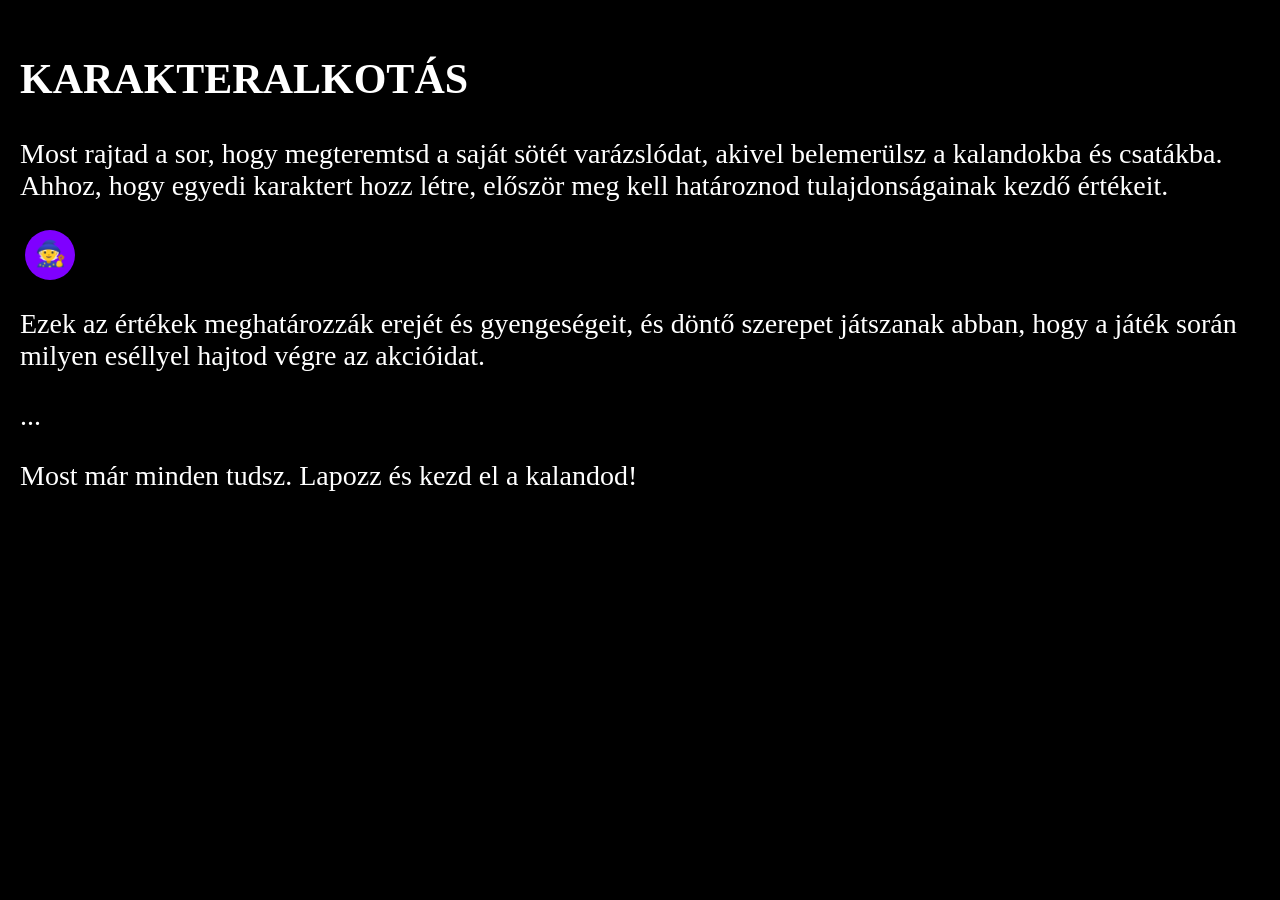
<file: pages/5.html>
<!DOCTYPE HTML PUBLIC "-//W3C//DTD HTML 4.01 Transitional//EN">
<html>
<head>
  <meta charset="UTF-8">
  <meta name="viewport" content="width=device-width, initial-scale=1.0">
  <title>Oldal címe</title>
  
  <link href="https://fonts.googleapis.com/css2?family=Cinzel:wght@400;700&amp;display=swap" rel="stylesheet">
  <link rel="stylesheet" href="../common-styles.css">
  
  <style>
    #dice-widget-container {
      position: relative; 
      z-index: 1000;
      background: transparent;
      border-radius: 10px;
      padding: 10px;
      display: none;
    }

    .dice-toggle {
      position: relative; 
      z-index: 1000;
      width: 50px;
      height: 50px;
      background: #7f00ff;
      color: white;
      border: none;
      border-radius: 50%;
      cursor: pointer;
      font-size: 24px;
      display: flex;
      align-items: center;
      justify-content: center;
    }
    
    .dice-results {
      display: flex;
      justify-content: center;
      gap: 10px;
      margin-top: 20px;
    }
    
    #success-results {
      background: transparent;
      color: white;
      display: inline-block;
      padding: 5px 10px;
      border-radius: 5px;
      margin-top: 10px;
      font-size: 1.2rem;
    }
    
    .dice-button {
      padding: 10px 20px;
      margin-top: 10px;
      background: #7f00ff;
      color: white;
      border: none;
      border-radius: 5px;
      font-size: 1.1rem;
      cursor: pointer;
      box-shadow: 0 0 10px rgba(127, 0, 255, 0.5);
    }

    .dice-button:hover {
      background: #a020f0;
      transform: scale(1.05);
    }
	.dice-title {
      font-family: 'Cinzel', serif;
      color: white;
      background: black;
      display: inline-block;
      padding: 10px;
      border-radius: 5px;
      text-align: center;
      margin-bottom: 10px;
    }
    
    /* Új stílusok a karaktergeneráláshoz */
    .result-item {
      display: flex;
      justify-content: center;
      align-items: center;
      gap: 10px;
      margin-top: 10px;
    }

    .result-item img {
      width: 45px;
      height: 45px;
    }
  </style>
</head>
<body>

<div class="page">
<div class="page-content">
<h2>KARAKTERALKOTÁS</h2>
<p>Most rajtad a sor, hogy megteremtsd a saját sötét varázslódat,
akivel belemerülsz a kalandokba és csatákba. Ahhoz, hogy egyedi
karaktert hozz létre, először meg kell határoznod tulajdonságainak
kezdő értékeit.</p>
<!-- Kockadobás widgetek -->
  <button class="dice-toggle" onclick="toggleDiceWidget()" title="Karaktergenerálás" style="padding: 4px 6px;">
    <span style="font-size: 25px;">🧙</span>
  </button>
  <div id="dice-widget-container"></div>
  
 
<p>Ezek az értékek meghatározzák erejét és gyengeségeit, és döntő
szerepet játszanak abban, hogy a játék során milyen eséllyel hajtod
végre az akcióidat.</p>
<p>...</p>
<p>Most már minden tudsz. Lapozz és kezd el a kalandod!</p>
<p><br>
</p>
</div>
</div>

<script>
    // Karaktergenerálás widget függvények
    function toggleDiceWidget() {
      const container = document.getElementById('dice-widget-container');
      if (container.style.display === 'none' || container.style.display === '') {
        // Ellenőrizzük, hogy létezik-e a single-dice-widget-container
        const singleDiceContainer = document.getElementById('single-dice-widget-container');
        if (singleDiceContainer) {
          singleDiceContainer.style.display = 'none';
        }
        
        container.style.display = 'block';
        showCharacterGenerator();
      } else {
        container.style.display = 'none';
      }
    }

    function showCharacterGenerator() {
      const container = document.getElementById("dice-widget-container");
      if (!container) return;

      container.innerHTML = `
          <div style="text-align:center; margin-top:20px;">
              <h3 class="dice-title">
                  Karakteralkotás
              </h3>
			  <br>
              <button onclick="generateCharacter()" class="dice-button">
                  Karakter Generálása
              </button>
              <div id="character-results"></div>
          </div>
      `;
    }

    function generateCharacter() {
  // Sötét tudás generálása: 1D6 + 6
  const darkKnowledge = Math.floor(Math.random() * 6) + 1 + 6;

  // Árnyék erő: Sötét tudás kétszerese
  const shadowPower = darkKnowledge * 2;

  // Életpont: 15 + Sötét tudás
  const healthPoints = 15 + darkKnowledge;

  // Eredmények megjelenítése ikonokkal
  const resultsDiv = document.getElementById('character-results');
  resultsDiv.innerHTML = `
      <div style="background: transparent; color: white; padding: 10px; border-radius: 5px; margin-top: 20px; font-size: 2.2rem; display: flex; justify-content: center; flex-wrap: wrap; gap: 40px;">
          <div class="result-item">
              <img src="../images/dark_knowledge.png" alt="Sötét Tudás" onerror="this.src='images/dark_knowledge.png'" style="width: 85px; height: 85px;">
              <span>: ${darkKnowledge}</span>
          </div>
          <div class="result-item">
              <img src="../images/shadow_power.png" alt="Árnyék Erő" onerror="this.src='images/shadow_power.png'" style="width: 85px; height: 85px;">
              <span>: ${shadowPower}</span>
          </div>
          <div class="result-item">
              <img src="../images/health_points.png" alt="Életpont" onerror="this.src='images/health_points.png'" style="width: 85px; height: 85px;">
              <span>: ${healthPoints}</span>
          </div>
      </div>
  `;
}
</script>

</body>
</html>
</file>
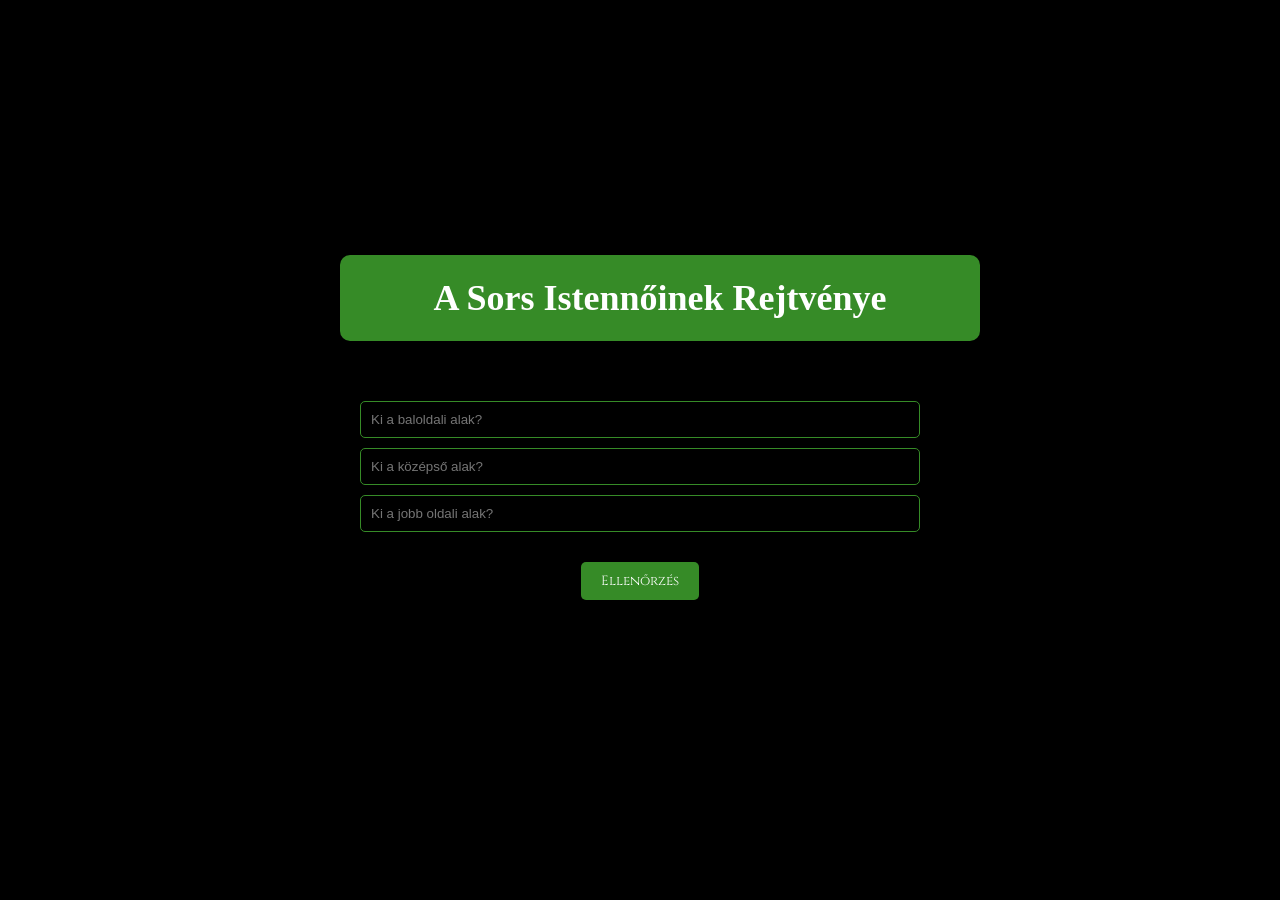
<file: pages/6.html>
<!DOCTYPE HTML PUBLIC "-//W3C//DTD HTML 4.01 Transitional//EN">
<html>
<head>
  <meta charset="UTF-8">
  <meta name="viewport" content="width=device-width, initial-scale=1.0">
  <title>Sors Istennői Rejtvény</title>
  
  <link href="https://fonts.googleapis.com/css2?family=Cinzel:wght@400;700&amp;display=swap" rel="stylesheet">
  <link rel="stylesheet" href="../common-styles.css">
  
<style>
        /* Az eredeti body stílus felülírás helyett használjunk osztályt */
        .puzzle-page {
            display: flex;
            justify-content: center;
            align-items: center;
            min-height: 100vh;
        }
        
        .container {
            text-align: center;
            padding: 20px;
            max-width: 600px;
            width: 100%;
        }
        
        .puzzle-title {
            font-weight: 700;
            color: white;
            margin-bottom: 30px;
            line-height: 1.3;
            font-size: 2rem;
        }
        
        .puzzle-box {
            background-color: transparent;
            padding: 20px;
            border-radius: 10px;
            margin-top: 20px;
        }
        
        .puzzle-box h2 {
            color: white;
            margin-bottom: 20px;
        }
        
        .puzzle-box input {
            display: block;
            width: 100%;
            padding: 10px;
            margin: 10px 0;
            border: 1px solid #368B27; 
            border-radius: 5px;
            background-color: rgba(0, 0, 0, 0.2);
            color: white;
        }
        
        .puzzle-box button {
            padding: 10px 20px;
            margin-top: 20px;
            background-color: #368B27; 
            color: white;
            border: none;
            border-radius: 5px;
            cursor: pointer;
            font-family: 'Cinzel', serif;
        }
        
        .puzzle-box button:hover {
            background-color: #368B27;
        }
        
        #result {
            margin-top: 20px;
            font-weight: bold;
            min-height: 24px;
        }
    </style>
</head>
<body class="puzzle-page">
    <div class="container">
       <h1 class="puzzle-title" style="font-size: 36px; width: 600px; padding: 20px; 
                               background-color: #368B27; color: white; 
                               border-radius: 10px; box-shadow: 0 4px 8px rgba(0,0,0,0.2);
                               text-align: center;">A Sors Istennőinek Rejtvénye</h1>
        <div class="puzzle-box">
           
            <input type="text" id="left" placeholder="Ki a baloldali alak?">
            <input type="text" id="center" placeholder="Ki a középső alak?">
            <input type="text" id="right" placeholder="Ki a jobb oldali alak?">
            <button onclick="checkSolution()">Ellenőrzés</button>
            <div id="result"></div>
        </div>
    </div>
    <script>
        function checkSolution() {
            const left = document.getElementById('left').value.trim().toLowerCase();
            const center = document.getElementById('center').value.trim().toLowerCase();
            const right = document.getElementById('right').value.trim().toLowerCase();
            const result = document.getElementById('result');
            if (left === 'múlt' && center === 'jövő' && right === 'jelen') {
                result.innerHTML = '<span style="color: #4CAF50;">Helyes válasz! Lapozz a [következő] fejezethez.</span>';
            } else {
                result.innerHTML = '<span style="color: #f44336;">Helytelen válasz. Próbáld újra!</span>';
            }
        }

    </script>
</body>
</html>
</file>
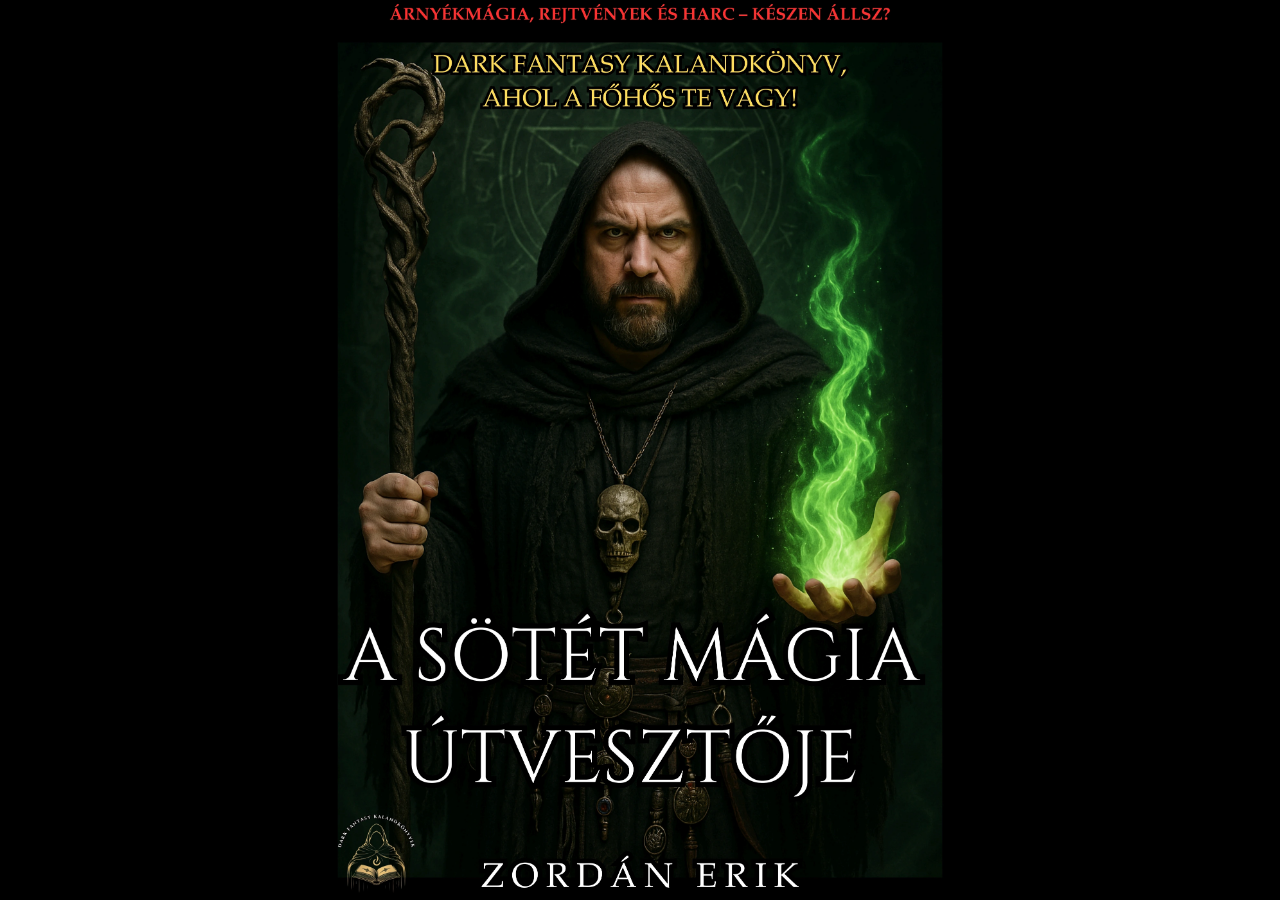
<file: pages/borito.html>
<!DOCTYPE html>
<html lang="hu">
<head>
  <meta charset="UTF-8">
  <title>Borító</title>
  <style>
    body, html {
      margin: 0; padding: 0; overflow: hidden; 
      width: 100%; height: 100%; background: black; 
      display: flex; justify-content: center; align-items: center;
    }
    img {
      max-width: 100%; max-height: 100%; cursor: pointer; transition: transform 0.5s ease;
    }
    img:hover {
      transform: scale(1.02);
    }
  </style>
</head>
<body>
  <img src="../images/oldalak/borito.webp" alt="Borító" id="cover-image">
  <script>
    document.getElementById('cover-image').onclick = () => {
      parent.goToPage(1);
    };
  </script>
</body>
</html>
</file>
<file: common-styles.css>
/* common-styles.css */
body {
  color: white;
  background-color: #000000;
  font-family: 'Aptos', bold;
  font-size: 28px;
  margin: 0;
  padding: 0;
}

.page-content {
  max-width: auto;
  margin: auto;
  padding: 20px;
}

.page-title {
  color: #e0e0e0;
  font-size: 48px;
  margin-bottom: 20px;
  text-align: center;
  border-bottom: 1px solid #368B27;
  padding-bottom: 10px;
}

.page-text {
  line-height: 1.8;
  margin-bottom: 30px;
}

.page-text p {
  margin-bottom: 15px;
}

.choices {
  display: flex;
  flex-direction: column;
  gap: 15px;
  margin-top: 30px;
}

.choices a {
  color: #368B27;
  text-decoration: none;
  background-color: #91E35D;
  padding: 12px 15px;
  border-radius: 5px;
  transition: background-color 0.3s, transform 0.2s;
  cursor: pointer;
}

.choices a:hover {
  background-color: #91E35D;
  transform: translateX(5px);
}

.page-number {
  text-align: center;
  margin-top: 30px;
  color: #aaaaaa;
  font-size: 14px;
}

/* Gomb stílusok */
button {
  background-color: #368B27;
  color: white;
  border: none;
  padding: 10px 15px;
  border-radius: 5px;
  cursor: pointer;
  font-family: 'Cinzel', serif;
  margin: 5px;
}

button:hover {
  background-color: #91E35D;;
}
</file>
